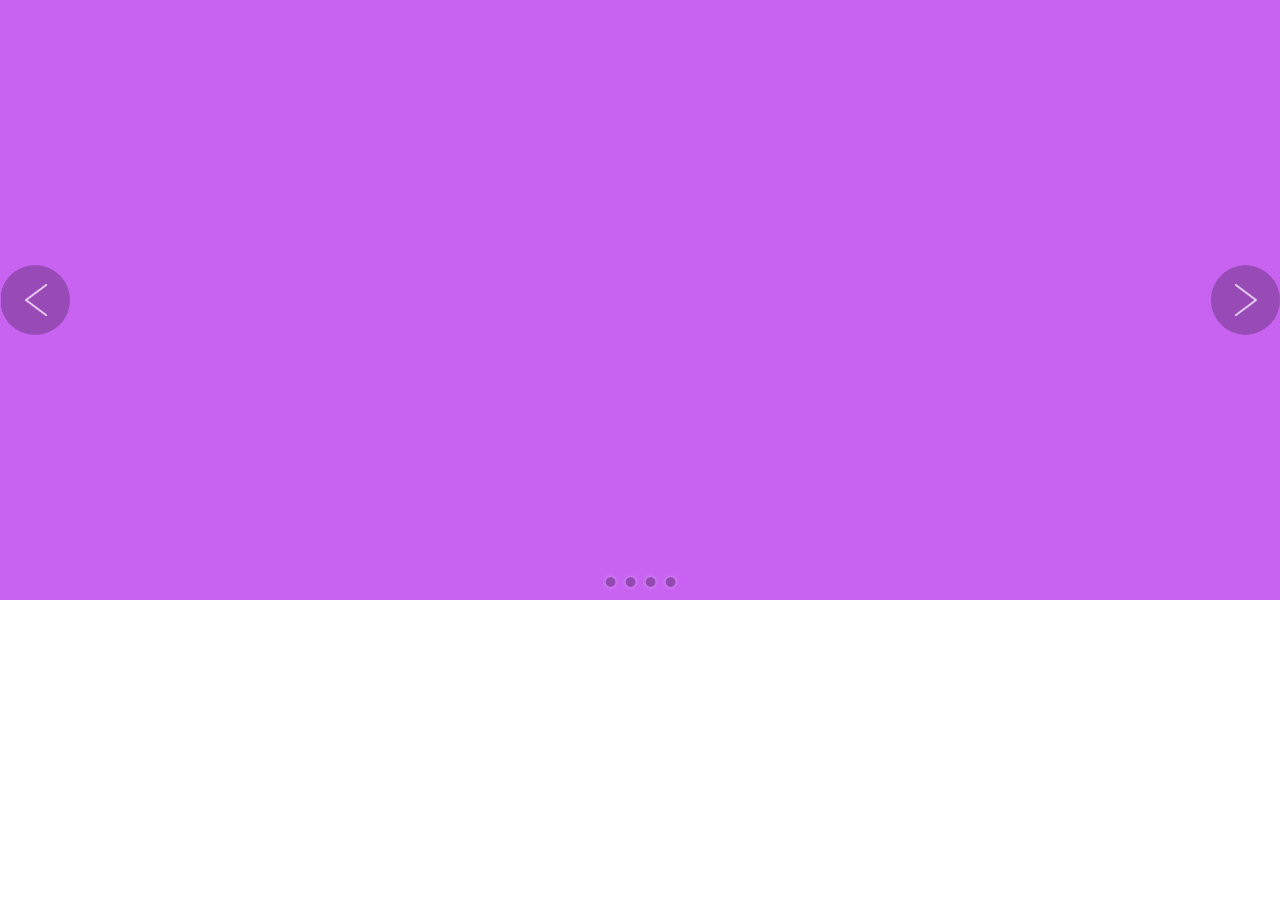
<file: banner/index.htm>
<!DOCTYPE html PUBLIC "-//W3C//DTD XHTML 1.0 Transitional//EN" "http://www.w3.org/TR/xhtml1/DTD/xhtml1-transitional.dtd">
<html xmlns="http://www.w3.org/1999/xhtml">
<head>
<meta http-equiv="Content-Type" content="text/html; charset=utf-8" />
<title>隐显轮播</title>
<link href="index.css" rel="stylesheet" type="text/css">
</head>
<body>
  <!-- banner -->
  <div id="banner_tabs" class="flexslider">
  	<ul class="slides">

  		<li>
  			<a title="" target="_blank" href="">
  				<img width="1920" height="600" alt="" style="background: url(img/1.jpg) no-repeat center;" src="img/alpha.png">
  			</a>
  	 </li>

  		<li>
  			<a title="" href="">
  				<img width="1920" height="600" alt="" style="background: url(img/1.jpg) no-repeat center;" src="img/alpha.png">
  			</a>
  		</li>
  		<li>
  			<a title="" href="">
  				<img width="1920" height="600" alt="" style="background: url(img/1.jpg) no-repeat center;" src="img/alpha.png">
  			</a>
  		</li>
     <li>
        <a title="" href="">
          <img width="1920" height="600" alt="" style="background: url(img/1.jpg) no-repeat center;" src="img/alpha.png">
        </a>
      </li>
  	</ul>
  	<ul class="flex-direction-nav">
  		<li><a class="flex-prev" href="javascript:void(0)">Previous</a></li>
  		<li><a class="flex-next" href="javascript:void(0)">Next</a></li>
  	</ul>
  	<ol id="bannerCtrl" class="flex-control-nav flex-control-paging"></ol>
  </div>
<script src="jquery-1.9.1.min.js"></script>
<script src="slider.js"></script>
<script type="text/javascript">
$(function() {
	var bannerSlider = new Slider($('#banner_tabs'), {
		time: 5000,
		delay: 400,
		event: 'hover',
		auto: true,
		mode: 'fade',
		controller: $('#bannerCtrl'),
    banner_tabs: $('#banner_tabs'),
		activeControllerCls: 'active'
	});
	$('#banner_tabs .flex-prev').click(function() {
		bannerSlider.prev()
	});
	$('#banner_tabs .flex-next').click(function() {
		bannerSlider.next()
	});
})
</script>
</body>
</html>
</file>
<file: banner/index.css>
/**************************banner********************************/
*{padding:0;margin: 0;list-style: none;}
.flexslider {
	margin: 0px auto 0px;
	position: relative;
	width: 100%;
	height: 600px;
	overflow: hidden;
	zoom: 1;
}

.flexslider .slides li {
	width: 100%;
	height: 100%;
}

.flex-direction-nav a {
	width: 70px;
	height: 70px;
	line-height: 99em;
	overflow: hidden;
	margin: -35px 0 0;
	display: block;
	background: url(img/ad_ctr.png) no-repeat;
	position: absolute;
	top: 50%;
	z-index: 10;
	cursor: pointer;
	opacity: 0;
	filter: alpha(opacity=0);
	-webkit-transition: all .3s ease;
	border-radius: 35px;
}

.flex-direction-nav .flex-next {
	background-position: 0 -70px;
	right: 0;
}

.flex-direction-nav .flex-prev {
	left: 0;
}

.flexslider:hover .flex-next {
	opacity: 0.8;
	filter: alpha(opacity=25);
}

.flexslider:hover .flex-prev {
	opacity: 0.8;
	filter: alpha(opacity=25);
}

.flexslider:hover .flex-next:hover,
.flexslider:hover .flex-prev:hover {
	opacity: 1;
	filter: alpha(opacity=50);
}

.flex-control-nav {
	width: 100%;
	position: absolute;
	bottom: 10px;
	text-align: center;
}

.flex-control-nav li {
	margin: 0 2px;
	display: inline-block;
	zoom: 1;
	*display: inline;
}

.flex-control-paging li a {
	background: url(img/dot.png) no-repeat 0 -16px;
	display: block;
	height: 16px;
	overflow: hidden;
	text-indent: -99em;
	width: 16px;
	cursor: pointer;
}

.flex-control-paging li a.flex-active,
.flex-control-paging li.active a {
	background-position: 0 0;
}

.flexslider .slides a img {
	width: 100%;
	height: 600px;
	display: block;
}
/*************************banner*******************************/
</file>
